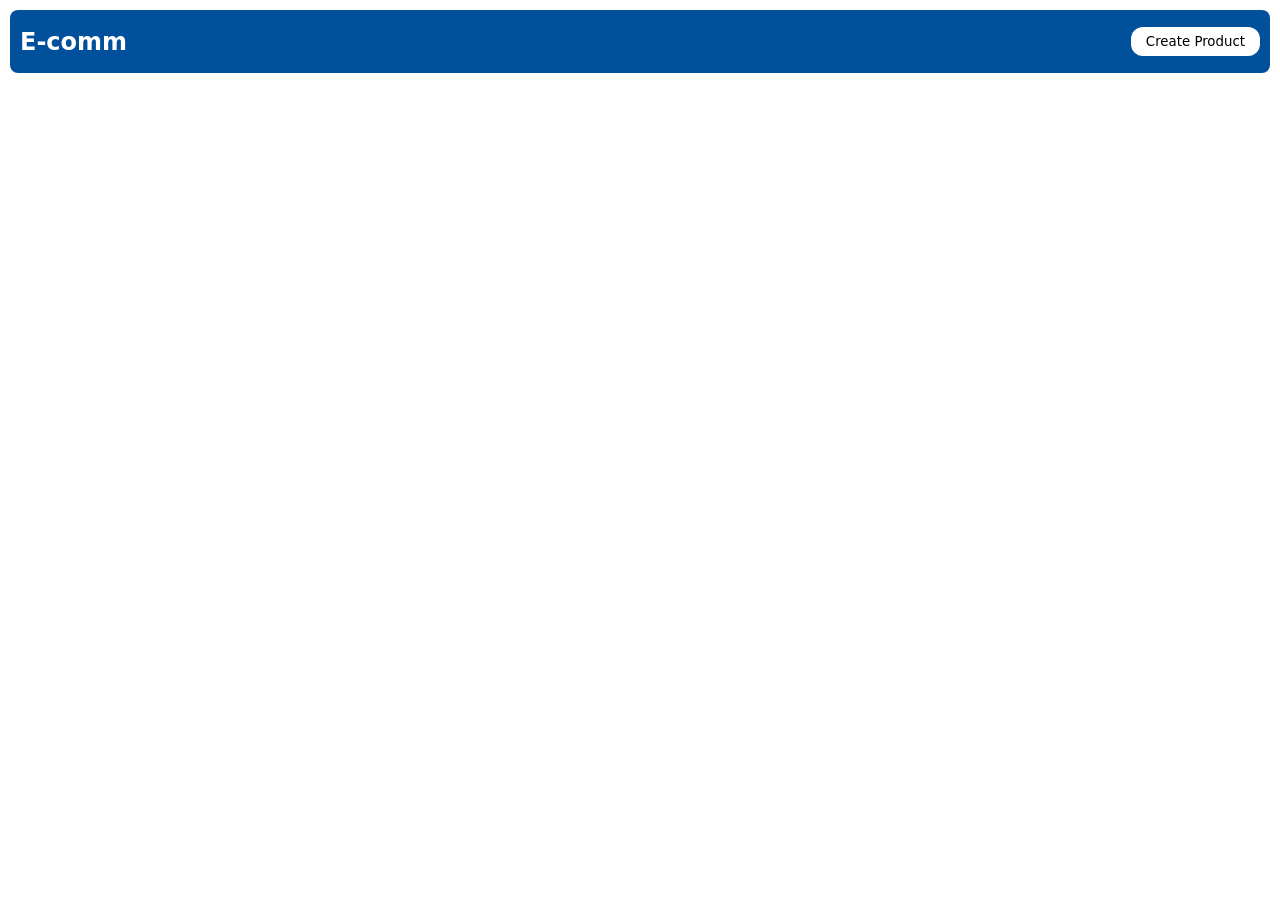
<file: projects/e_commerce/index.html>
<!DOCTYPE html>
<html lang="en">
<head>
    <meta charset="UTF-8">
    <meta name="viewport" content="width=device-width, initial-scale=1.0">
    <title>Document</title>
    <link rel="stylesheet" href="style.css">
</head>
<body>  

    <div class="overlay">

        <div class="closeOverlay">
            <div></div>
            <h1>X</h1>
        </div>
        <form id="form" class="form">
            <h1 id="createTag">Create Product</h1>
            <input type="text" placeholder="Name">
            <input type="text" placeholder="Description">
            <input type="number" placeholder="Price">
            <input type="url" placeholder="image url">
            <button id="createBtn" type="submit" class="createBtn">Create</button>
        </form>

    </div>

    <nav>
        <h1>E-comm</h1>
        <button class="createProduct">Create Product</button>
    </nav>

    <section class="productSection">

         <!-- <div class="card">
           <img src="https://encrypted-tbn0.gstatic.com/images?q=tbn:ANd9GcQKuI0fPirQerEvNfMOrbFfNQVqHcdv8Bq1PBBsKGfFdaRJYU9gjxKStnw&s=10" alt="">
            <div class="info">
                <h3 id="name">Name</h3>
                <h2 id="description">Description</h2>
                <h2 id="price">Price</h2>
            </div>
            <div class="cardBtns">
                <button class="updateBtn">Update</button>
                <button class="deleteBtn">Delete</button>
            </div>
        </div>  -->

    </section>
    

    <script src="script.js"></script>
</body>
</html>
</file>
<file: projects/e_commerce/style.css>
* {
  padding: 0;
  margin: 0;
  box-sizing: border-box;
  font-family:
    system-ui,
    -apple-system,
    BlinkMacSystemFont,
    "Segoe UI",
    Roboto,
    Oxygen,
    Ubuntu,
    Cantarell,
    "Open Sans",
    "Helvetica Neue",
    sans-serif;
}

body,
html {
  height: 100%;
  width: 100%;
}

body {
  padding: 10px;
  position: relative;
}

.overlay {
  height: 100vh;
  width: 100vw;
  display: none;
  flex-direction: column;
  justify-content: center;
  align-items: center;
  gap: 2px;
  background-color: rgba(0, 0, 0, 0.662);
  z-index: 10;
  position: absolute;
  top: 0;
  left: 0;
}

.overlay .closeOverlay {
  display: flex;
  justify-content: space-between;
  align-items: center;
  width: 35%;
}

.overlay .closeOverlay h1 {
  font-size: x-large;
  font-weight: 800;
  border-radius: 7px;
  color: white;
  padding: 2px 4px;
  cursor: pointer;
}

.overlay .form {
  padding: 10px;
  background-color: white;
  height: auto;
  width: 35%;
  display: flex;
  flex-direction: column;
  gap: 10px;
  border: none;
  border-radius: 17px;
}

.overlay .form h1 {
  font-size: xx-large;
  font-weight: 700;
}

.overlay .form input {
  font-size: large;
  font-weight: 400;
  padding: 2px 5px;
  border: 1px solid gray;
  border-radius: 7px;
  outline: none;
}

.overlay .form .createBtn {
  font-size: large;
  width: 100%;
  background-color: gray;
  border: none;
  border-radius: 5px;

  padding: 2px 0;
  cursor: pointer;
}

nav {
  display: flex;
  align-items: center;
  justify-content: space-between;
  background-color: #01509b;
  border: none;
  border-radius: 8px;
  padding: 17px 10px;
}

nav h1 {
  color: white;
  font-size: x-large;
}

nav .createProduct {
  background-color: white;
  color: black;
  font-weight: 500;
  padding: 7px 15px;
  border: none;
  border-radius: 12px;
  cursor: pointer;
}

.productSection {
  padding-top: 10px;
  display: flex;
  gap: 10px;
  flex-wrap: wrap;
}

.productSection .card {
  height: 300px;
  width: 300px;
  padding: 10px;
  box-shadow: 0 5px 12px 0 rgba(0, 0, 0, 0.512);
  border-radius: 12px;
  flex-shrink: 0;
}

.productSection .card img {
  height: 60%;
  width: 100%;
  border: none;
  border-radius: 12px;
  object-fit: cover;
}

.productSection .card .info {
  color: black;
}

.productSection .card .info #name {
  font-size: x-large;
  font-weight: 700;
}

.productSection .card .info #description {
  font-size: large;
  font-weight: 400;
}

.productSection .card .info #price {
  font-size: large;
  font-weight: 400;
}

.productSection .card .cardBtns {
  display: flex;
  justify-content: space-between;
  align-items: center;
}

.productSection .card .cardBtns .updateBtn {
  background-color: #b9860f;
  color: white;
  padding: 7px 12px;
  border: none;
  border-radius: 10px;
  cursor: pointer;
}

.productSection .card .cardBtns .deleteBtn {
  background-color: #8a0002;
  color: white;
  padding: 7px 12px;
  border: none;
  border-radius: 10px;
  cursor: pointer;
}
</file>
